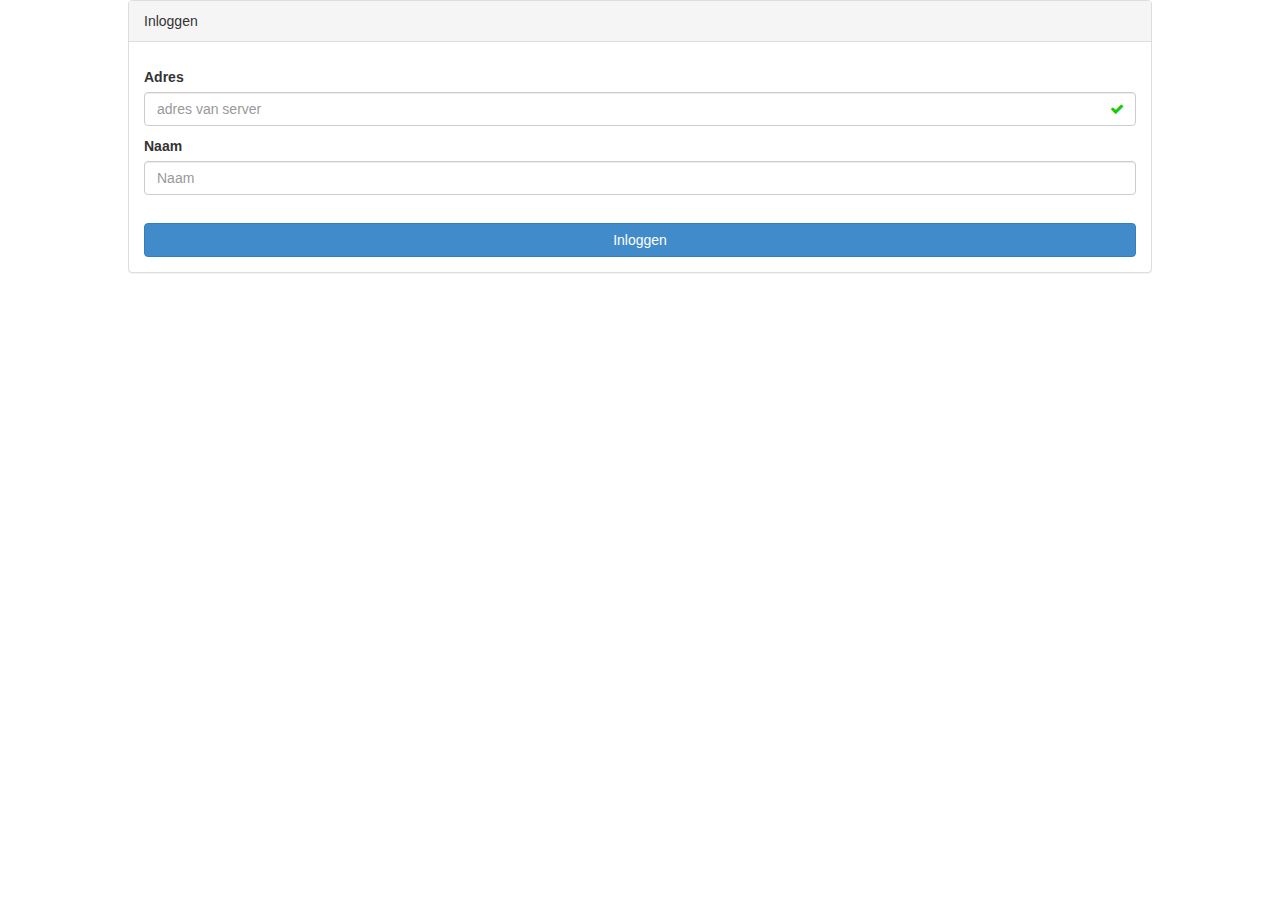
<file: index.html>
﻿<!DOCTYPE html>
<html xmlns="http://www.w3.org/1999/xhtml" data-ng-app="app">
<head>
   <meta name="viewport" content="user-scalable=no, width=device-width, initial-scale=1, maximum-scale=1">
   <title></title>

   <link href="Content/bootstrap.min.css" rel="stylesheet" />
   <link rel="stylesheet" href="Content/font-awesome.min.css">
   <link href="Content/style.css" rel="stylesheet" />
</head>
<body>
   <div ui-view=""></div> 

   <script src="Scripts/cordova.js"></script>
   <script src="Scripts/jquery-2.1.0.min.js"></script>
   <script src="Scripts/angular.min.js"></script>
   <script src="Scripts/angular-ui-router.min.js"></script>
   <script src="Scripts/angular-touch.min.js"></script>
   <script src="Scripts/angular-sanitize.min.js"></script>
   <script src="Scripts/angular-animate.min.js"></script>
   
   <script src="Scripts/hammer.min.js"></script>
   <script src="Scripts/gestures.js"></script>

   <script src="Scripts/bootstrap.min.js"></script>
   <script src="Scripts/jquery.signalR-2.0.3.min.js"></script>
   <script src="Scripts/ui-bootstrap-0.10.0.min.js"></script>
   <script src="Scripts/ui-bootstrap-tpls-0.10.0.min.js"></script>

   <script src="Config/config.js"></script>
   <script src="Config/route-config.js"></script>
   <script src="Config/services.js"></script>
   <script src="Config/directives.js"></script>

   <script src="App/loginController.js"></script>
   <script src="App/memberController.js"></script>
</body>
</html>
</file>
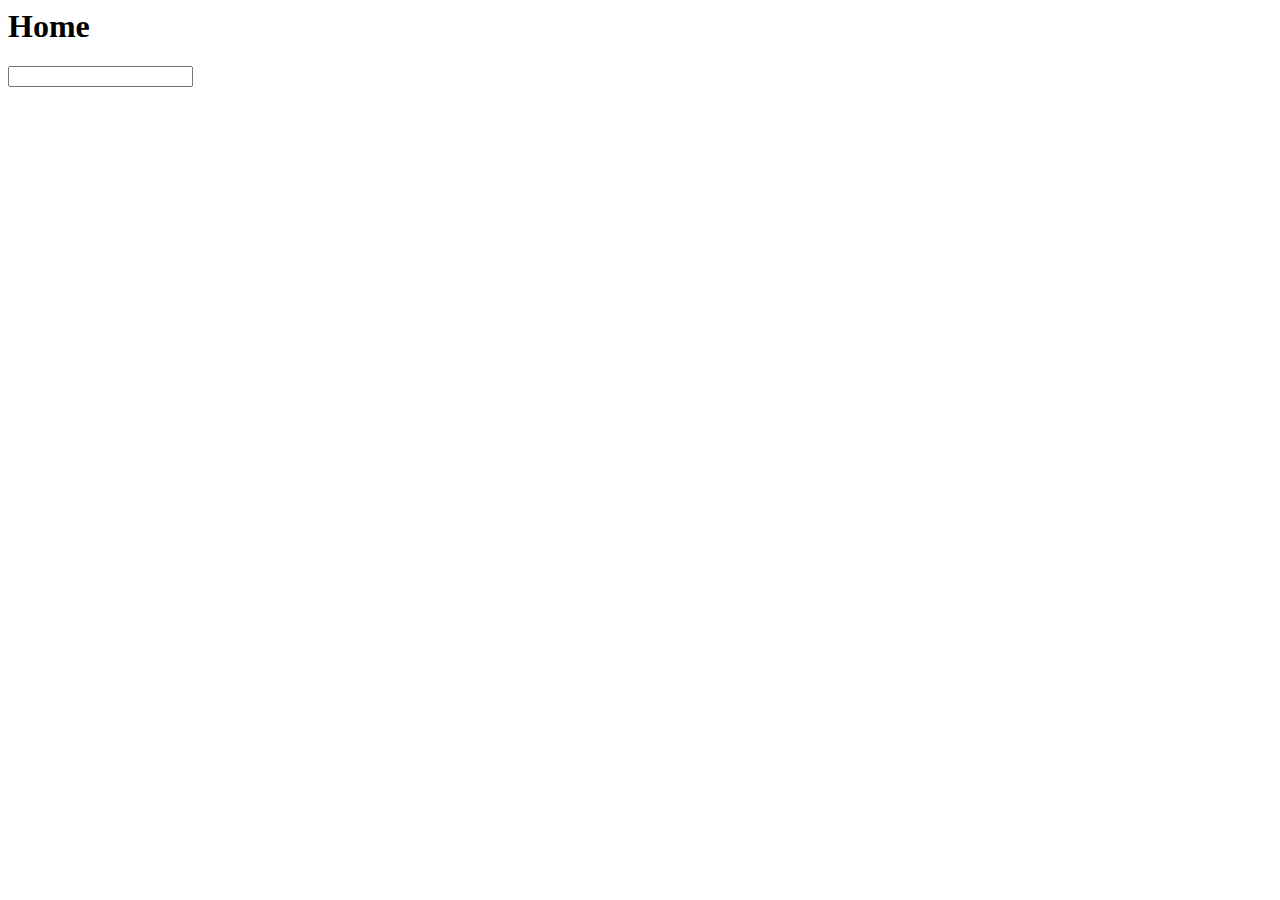
<file: phonegap-workshop-master/index.html>
<html>
<body>

<div class='header'><h1>Home</h1></div>
<div class='search-view'>
<input class='search-key' type="text"/>
<ul class='employee-list'></ul>
</div>

<script src="lib/jquery-1.8.2.min.js"></script>
<script src="js/storage/memory-store.js"></script>
<script src="js/main.js"></script>

</body>
</html>
</file>
<file: Content/style.css>
@media only screen and (min-device-width : 320px) and (max-device-width : 480px) {
}

@media only screen and (min-width : 321px) {
}

.loginPanel {
   width: 80%;
   margin: auto;
}

   .loginPanel .form-group {
      width: 100%;
      margin: auto;
      margin-top: 10px;
   }

.pokerCard {
   font-family: Arial, proxima-nova, 'Helvetica Neue', Helvetica, sans-serif;
   font-size: 25px;
   color: #FFFFFF;
   float: left;
   margin: 2px;
   border: solid 1px #000000;
   border-radius: 12px;
   line-height: 60px;
   text-align: center;
   line-height: 4em;
   width: 80px;
   height: 100px;
   background: #ef8716;
   cursor: pointer;
   z-index: 10;
}

   .pokerCard.selected {
      border-color: #ccc;
      border-color: rgba(82,168,236,.8);
      outline: 0;
      outline: thin dotted \9;
      -webkit-box-shadow: 0 0 8px rgba(82,168,236,.6);
      box-shadow: 0 0 8px rgba(82,168,236,.6);
   }

   .pokerCard.disabled {
      background: #aaaaaa;
   }

.overlay {
   pointer-events: none;
   background-color: black;
   position: absolute;
   top: 0;
   left: 0;
   width: 100%;
   height: 100%;
   color: white;
}

.selected {
   z-index: 11;
}

.focus {
   border-color: #66afe9;
   outline: 0;
   -webkit-box-shadow: inset 0 1px 1px rgba(0,0,0,.075),0 0 8px rgba(102,175,233,.6);
   box-shadow: inset 0 1px 1px rgba(0,0,0,.075),0 0 8px rgba(102,175,233,.6);
}

i.sr-connected {
   color: #14CC00;
}

.btn-login {
   width: 100%;
   margin-top: 18px;
}

.icon-inner-right {
   position: relative;
}

   .icon-inner-right input {
      padding-right: 30px;
   }

   .icon-inner-right i {
      position: absolute;
      right: 0px;
      padding: 10px 12px;
      pointer-events: none;
      top: 25px;
   }
</file>
